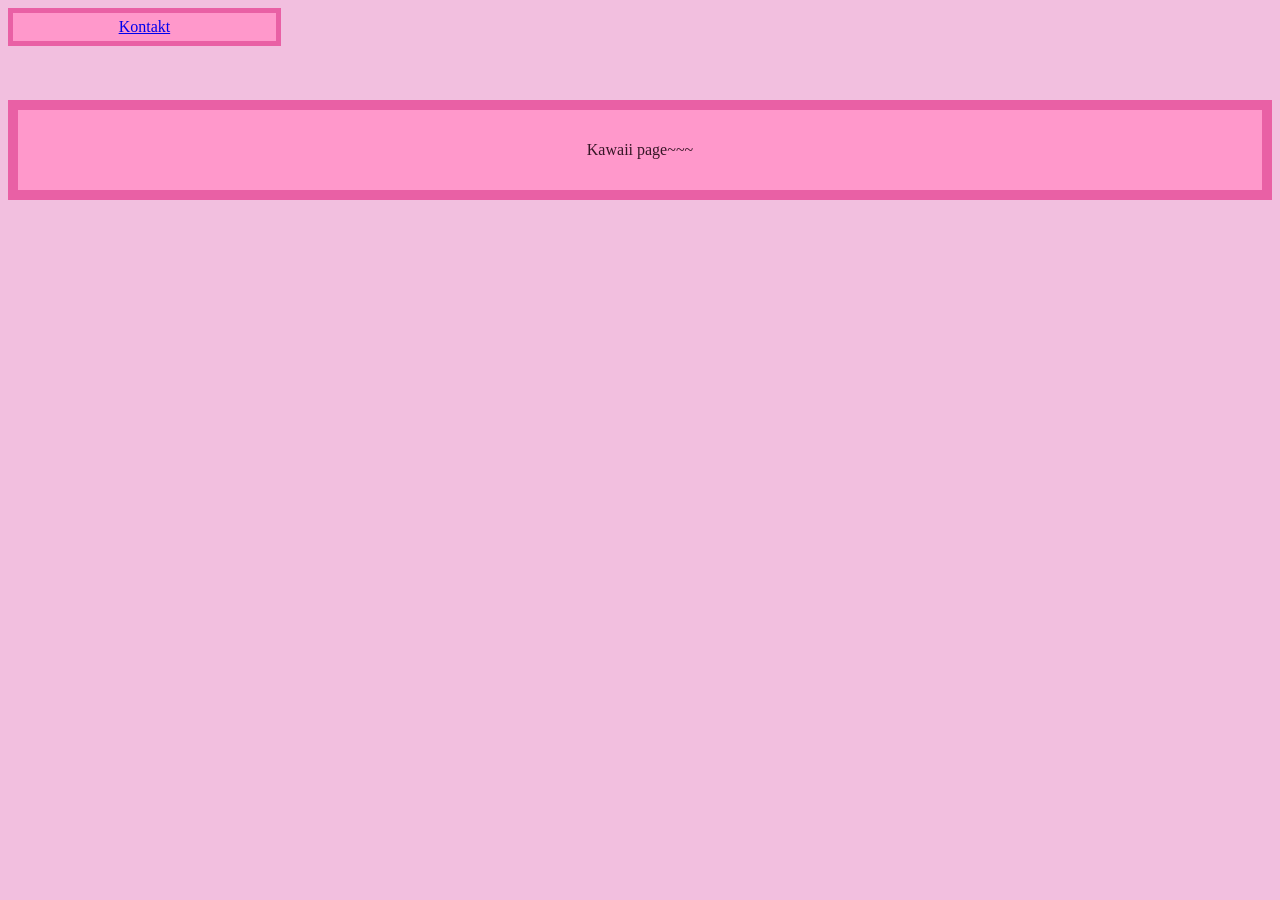
<file: index.html>
<!DOCTYPE html>
<html lang="pl">
  
<head>
<meta charset="UTF-8">
<title>Main page</title>
<link rel="stylesheet" href="style.css">
</head>
  
<body>
  <nav>
   <a href="kontakt.html">Kontakt</a>
</nav>
  <br>
  <br>
  <br>
<main>
  <p>Kawaii page~~~</p>
  </main>
</body>
  
</html>
</file>
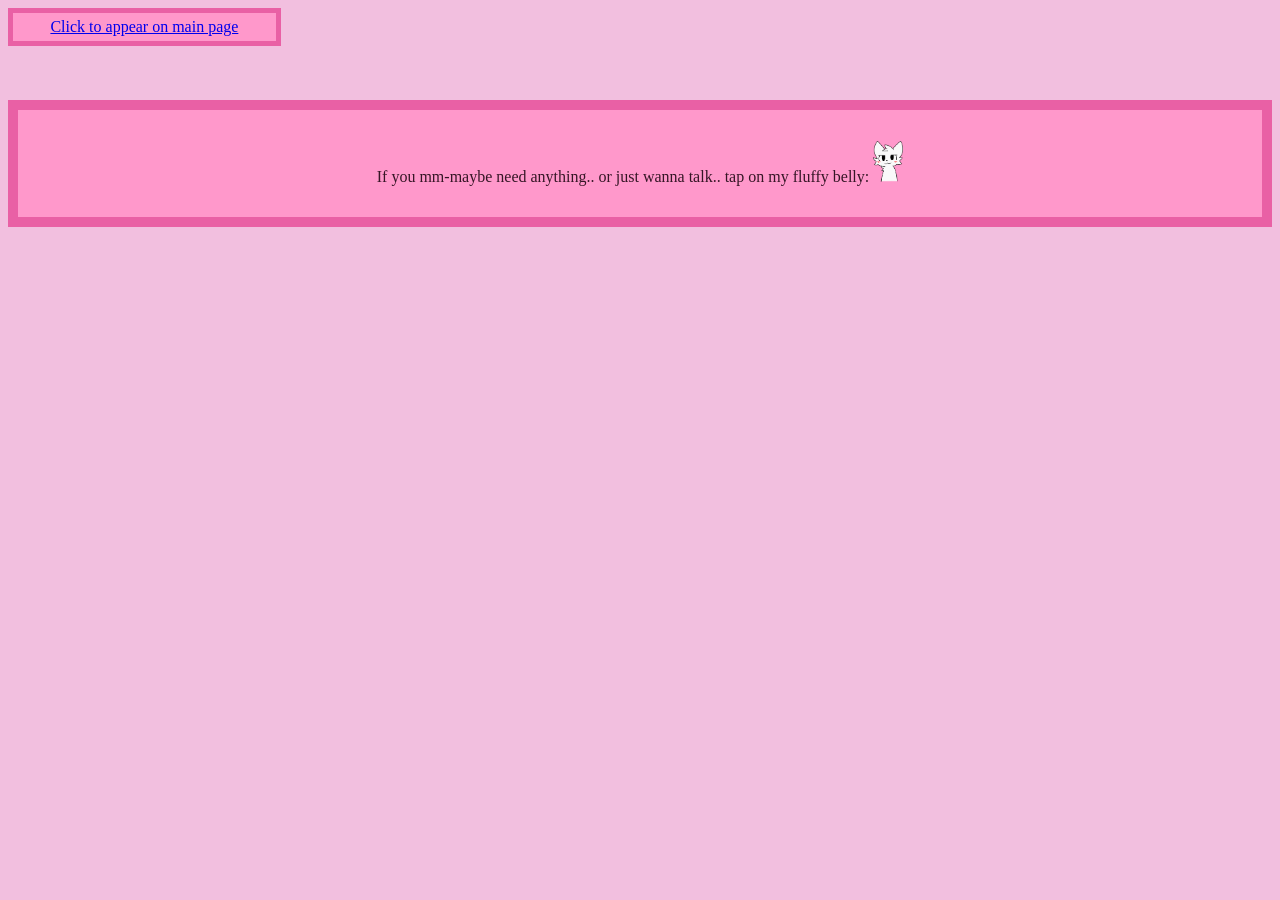
<file: kontakt.html>
﻿<!DOCTYPE html>

<html lang="pl">
<head>
    <meta charset="utf-8">
    <title>Contact page</title>
    <meta name="author" content="Stanislav">
    <link rel="stylesheet" href="style.css">
</head>
<body>
<nav>
<a href="index.html">Click to appear on main page</a>
</nav>
<br>
<br>
<br>
<main>
    <p>If you mm-maybe need anything.. or just wanna talk.. tap on my fluffy belly: 
        <a href="https://discord.gg/eXEA2cwQ">
            <img src="boykisser.png" alt="Boykisser" width="30">
        </a>
    </p>
   
</main>
</body>
</html>
</file>
<file: style.css>
body {
    background-color: #f2bfdf;
}

nav {
    color: #361626;
    background-color: #ff98cb;
    width: 20%;
    height: auto;
    border: 5px solid #e960a5;
    padding: 5px;
    text-align: center;
}

main {
    color: #361626;
    background-color: #ff98cb;
    width: auto;
    height: auto;
    border: 10px solid #e960a5;
    padding: 15px;
    text-align: center;
}
</file>
